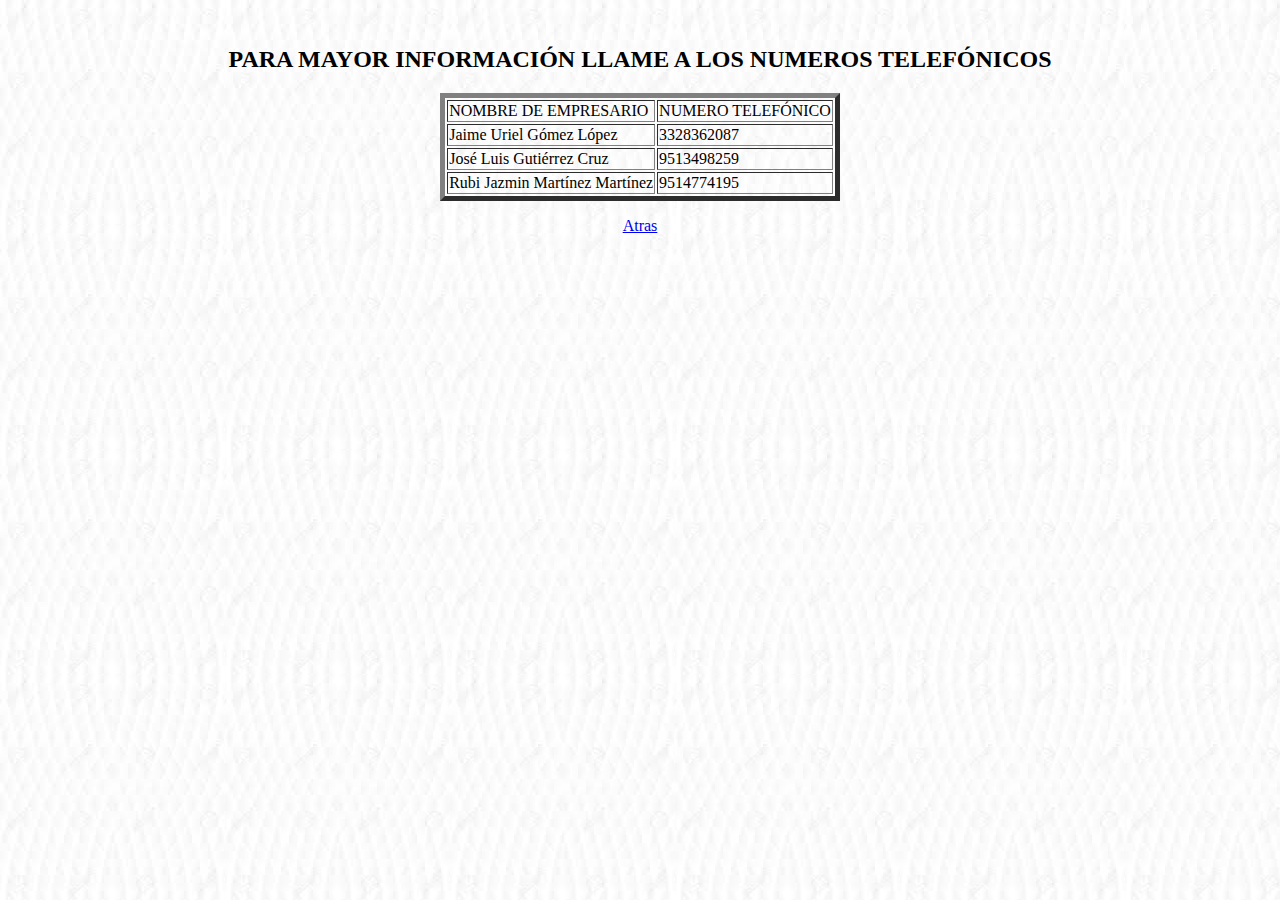
<file: contacto.html>
<!DOCTYPE html>
<html lang="en">
<head>
    <li><a href="Contacto"></a></li>
    <meta charset="UTF-8">
    <meta name="viewport" content="width=device-width, initial-scale=1.0">
    <title> contacto </title>
    <body bgcolor="cream">
    </body>
  </head>
<header>
  <body background="e.jpg" width="500px" height="800px"></body>
</header>
  <section id="contactos">
    <center> <h2>PARA MAYOR INFORMACIÓN LLAME A LOS NUMEROS TELEFÓNICOS </h2></center>

    <center><table border="5"></center>
      <thead>
        <tr>
          <td>NOMBRE DE EMPRESARIO</td>
          <td>NUMERO TELEFÓNICO</td>
          </tr>
</thead>
<tr>
  <td>Jaime Uriel Gómez López</td>
    <td>3328362087</td>
</tr>
<tr>
  <td>José Luis Gutiérrez Cruz</td>
  <td>9513498259</td>
</tr>
<tr>
  <td>Rubi Jazmin Martínez Martínez</td>
  <td>9514774195</td>
</tr>
  </table>
  <tr>
         
    <td> <a href="index.html"> <p> Atras </p></td>
</file>
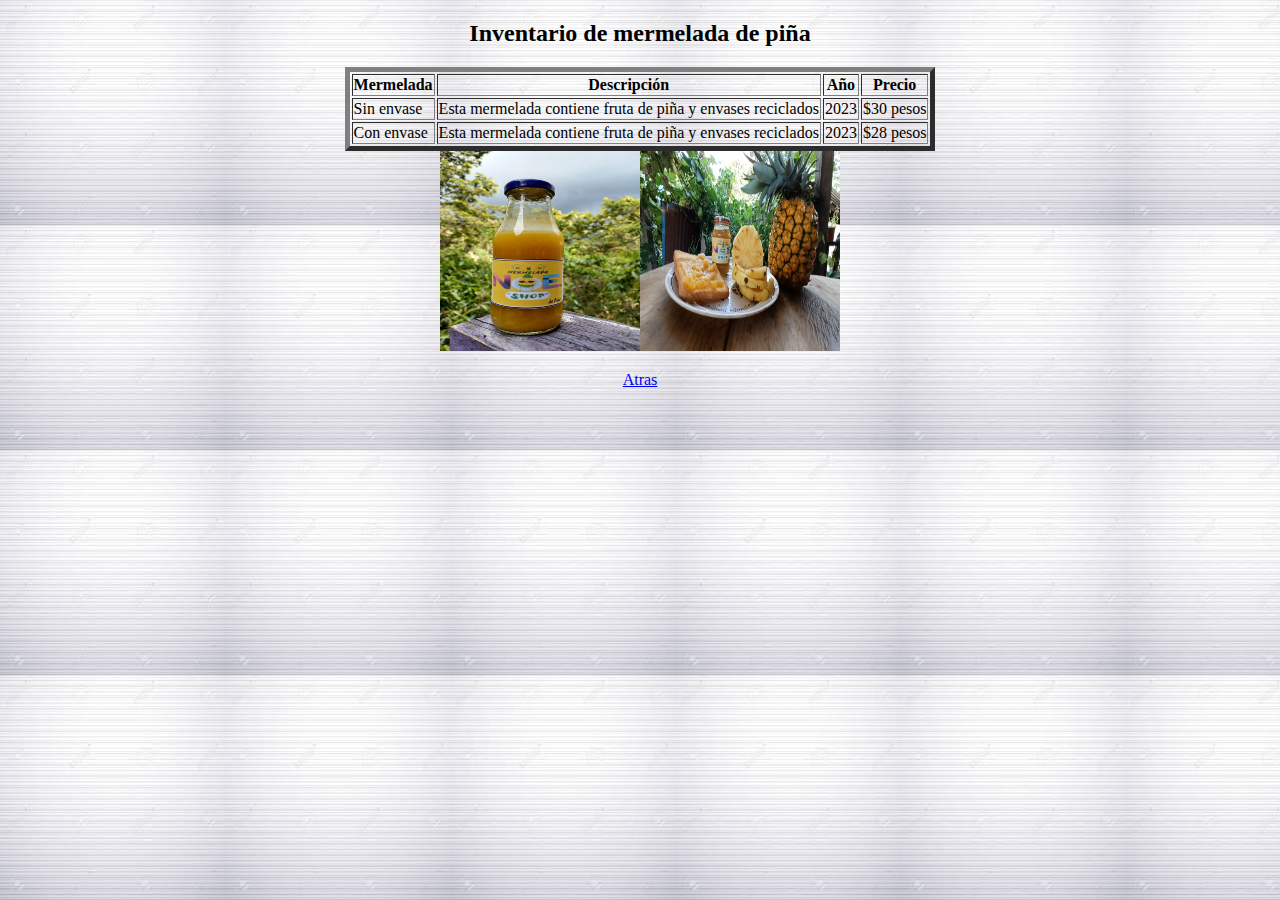
<file: inventario.html>
<!DOCTYPE html>
<html lang="en">

<head>
  
  <meta charset="UTF-8">
  <meta name="viewport" content="width=device-width, initial-scale=1.0">
  <title> Inventario </title>
  <body bgcolor="orange">
  </body>
 
</head>
  
  <section id="inventario">
    <center> <h2>Inventario de mermelada de piña</h2></center>

    

<center><table border="5"></center>
      <thead>
        <tr>
          <th>Mermelada</th>
          <th>Descripción</th>
          <th>Año</th>
          <th>Precio</th>
        </tr>
      </thead>
      <body>
        <tr>
        <td>Sin envase</td>
          <td>Esta mermelada contiene fruta de piña y envases reciclados
          </td>
          <td>2023</td>
          <td>$30 pesos</td>
        </tr>
        <tr>
          <td>Con envase</td>
          <td>Esta mermelada contiene fruta de piña y envases reciclados</td>
          <td>2023</td>
          <td>$28 pesos</td>
        </tr>
      </body>
    </table>
    <header>
      <img src="0.jpg"    width="200px" height="200px"><img src="t.jpg" width="200px" height="200px">
      <body background="p.jpg" width="500px" height="800px"></body>
    </header>
    <tr>
         
      <td> <a href="index.html"> <p> Atras </p></td>
    
  </section>
  </html>
</file>
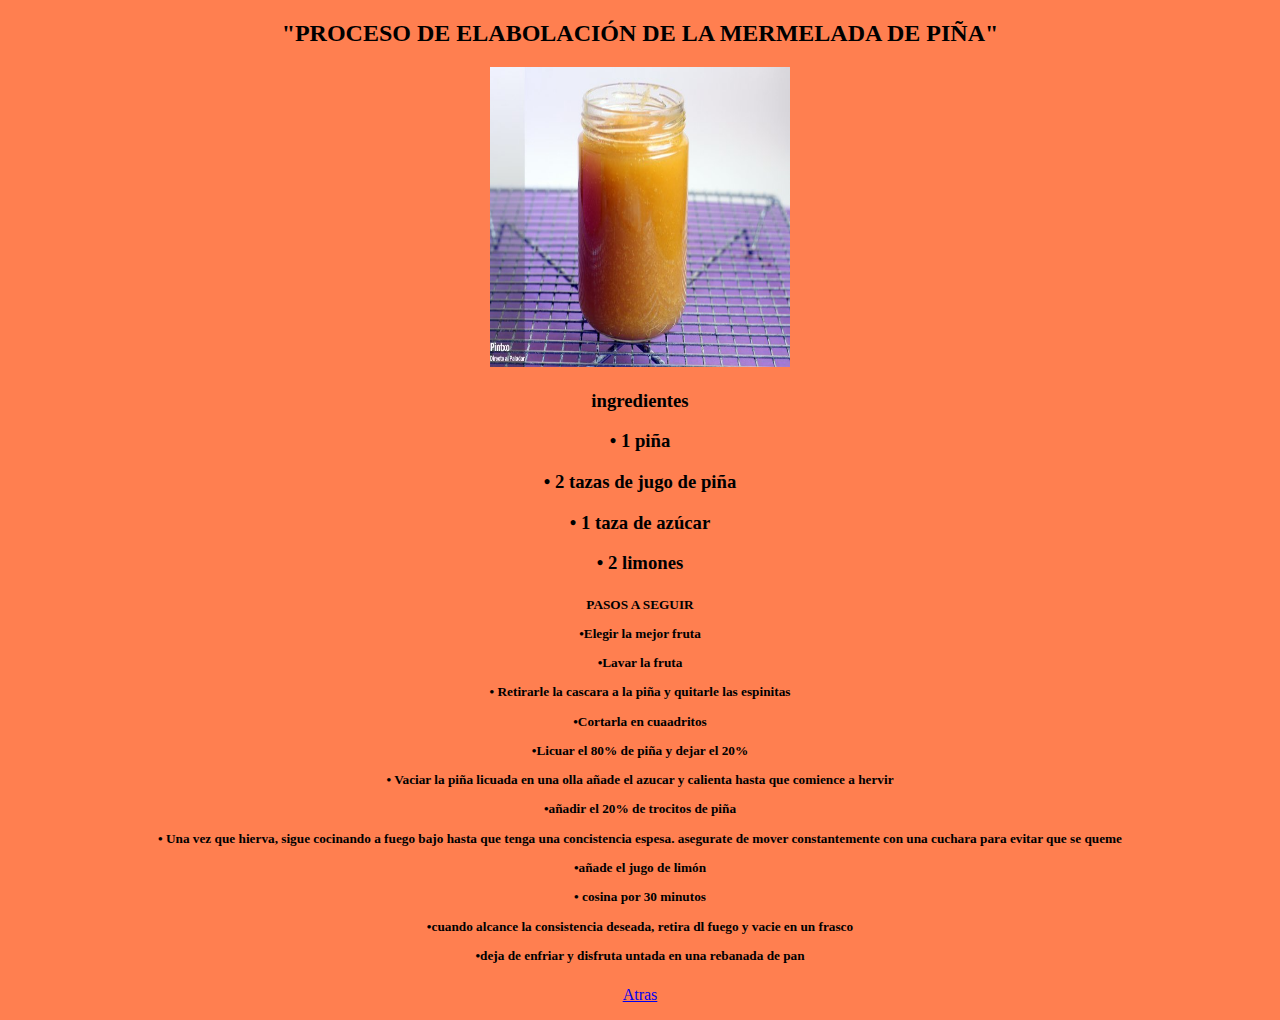
<file: proceso.html>
<!DOCTYPE html>
<html lang="en">
<head>
    <title>Proceso</title>
    <body bgcolor="coral">
    </body>
  </head>
  <section id="Elaboración">
    <center><h2>"PROCESO DE ELABOLACIÓN DE LA MERMELADA  DE PIÑA" </h2></center>
  <center><img src="meme.jpg" width="300px" height="300px"></center>
<center><h3><p>ingredientes</p>
    <p>• 1 piña</p>
    <p>•	2 tazas de jugo de piña </p>
    <p>•	1 taza de azúcar </p>
    <p>•	2 limones</p> </h3></center>
    
  <center>
    <h5><p>PASOS A SEGUIR</p>
    <p>•Elegir la mejor fruta</p>
    <p>•Lavar la fruta</p>
    <p>•	Retirarle la cascara a la piña y quitarle las espinitas </p>
    <p>•Cortarla en cuaadritos</p>
    <p>•Licuar el 80% de piña y dejar el 20%</p>
    <p>• Vaciar la piña licuada en una olla añade el azucar y calienta hasta que comience a hervir </p>
    <p>•añadir el 20% de trocitos de piña</p>
    <p>•		Una vez que hierva, sigue cocinando a fuego bajo hasta que tenga una concistencia espesa. asegurate de mover constantemente con una cuchara para evitar que se queme  </p>
    <p>•añade el jugo de limón</p>
    <p>•	cosina por 30 minutos </p>
    <p>•cuando alcance la consistencia deseada, retira dl fuego y vacie en un frasco</p>
    <p>•deja de enfriar y disfruta untada en una rebanada de pan</p>
    </h5>
    <tr>
         
      <td> <a href="index.html"> <p> Atras </p></td>
  </center>
</file>
